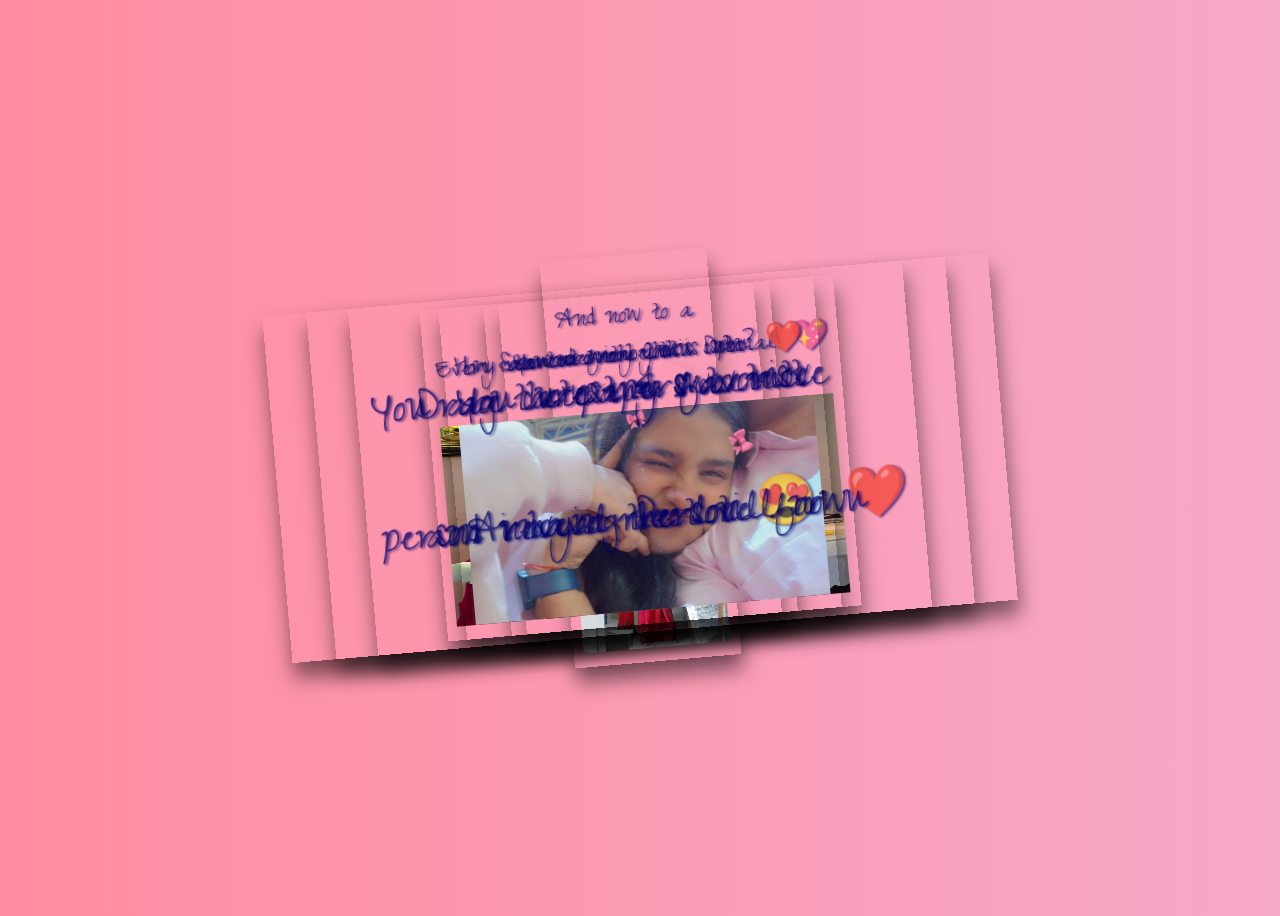
<file: index.html>
<!DOCTYPE html>
<html lang="en">
<head>
  <meta charset="UTF-8">
  <title>Happy Birthday, Love! 🎉</title>
  <link rel='stylesheet' href='https://fonts.googleapis.com/css2?family=Short+Stack&family=Homemade+Apple&display=swap'>
  <link rel="stylesheet" href="./style.css">
</head>
<body> 
    <section class="section" id="surprise">
        <div class="center">
        <button class="surprise-button" onclick="window.location.href='surprise.html'">Click Me!</button>
        </div>
    </section>

  <div class="paper heart"></div>
  <div class="paper image">
    <p>You are my Cutu Dobu</p>
    <img src="Images/us.jpeg" />
  </div>

  <div class="paper image">
    <p>Every moment with you is special! 💖</p>
    <img src="Images/WhatsApp Image 2025-02-14 at 22.43.35.jpeg" />
  </div>

  <div class="paper image">
    <p>And now to a </p>
    <p>Hottie like this</p>
    <img src="Images/to.jpeg" />
  </div>

  <div class="paper image">
    <p>Started from this</p>
    <img src="Images/baby.jpeg" />
  </div>

  <div class="paper image">
    <p>How can someone be this cute? ❤️</p>
    <img src="Images/us2.jpeg"/>
  </div>

  <div class="paper red">
    <p class="p1">You are my favorite</p>
    <p class="p2">Annoying Person 😍</p>
  </div>

  <div class="paper">
    <p class="p1">You are cutest & sweetest</p>
    <p> person i have meet till now<span style="color: red !important;">❤️</span></p>
  </div>

  <div class="paper">
    <p class="p1">Drag the papers to move </p>
    <p class="p1">and reveal the love for u </p>
  </div>

  <script src="./script.js"></script>
</body>
</html>
</file>
<file: style.css>
@import url('https://fonts.googleapis.com/css2?family=Zeyada&display=swap');




body {
  height: 100vh;
  display: flex;
  align-items: center;
  justify-content: center;

  /* background-size: 1000px; */
  background-image: linear-gradient(to right, #ff8c9f, #f7a9c9);
  background-position: center center;
  overflow: hidden;

}

.paper {
  background-image: url("https://i0.wp.com/textures.world/wp-content/uploads/2018/10/2-Millimeter-Paper-Background-copy.jpg?ssl=1");
  background-size: 500px;
  background-position: center center;
  padding: 20px 100px;
/*  min-width: 800px; */
  
  transform: rotateZ(-5deg);
  box-shadow: 1px 15px 20px 0px rgba(0,0,0,0.5);
  
  position: absolute;
}

.paper.heart {
  position: relative;
  width: 200px;
  height: 200px;
  padding: 0;
  border-radius: 50%;
}

.paper.image {
  padding: 10px;
}
.paper.image p {
  font-size: 30px;
}

img {
  max-height: 200px;
  width: 100%;
  user-select: none;
}

.paper.heart::after {
  content: "";
  background-image: url('https://cdn.pixabay.com/photo/2016/03/31/19/25/cartoon-1294994__340.png');
  width: 100%;
  height: 100%;
  position: absolute;
  top: 0;
  left: 0;
  background-size: 150px;
  background-position: center center;
  background-repeat: no-repeat;
  opacity: 0.6;
}

p {
  font-family: 'Zeyada';
  font-size: 50px;
  color: rgb(0,0,100);
  opacity: 0.75;
  user-select: none;
filter: drop-shadow(2px 1.5px 1px rgba(0,0,105,0.9));
}   

.surprise-button {
  font-size: 22px;
  padding: 15px 30px;
  border: none;
  border-radius: 30px;
  background: #ff4081;
  color: white;
  cursor: pointer;
  box-shadow: 0 5px 15px rgba(0, 0, 0, 0.2);
  transition: 0.3s;
}
.surprise-button:hover {
  background: white;
  color: #ff4081;
}

.center {
  margin: 0;
  position: absolute;
  top: 50%;
  left: 50%;
  -ms-transform: translate(-50%, -50%);
  transform: translate(-50%, -50%);
}
</file>
